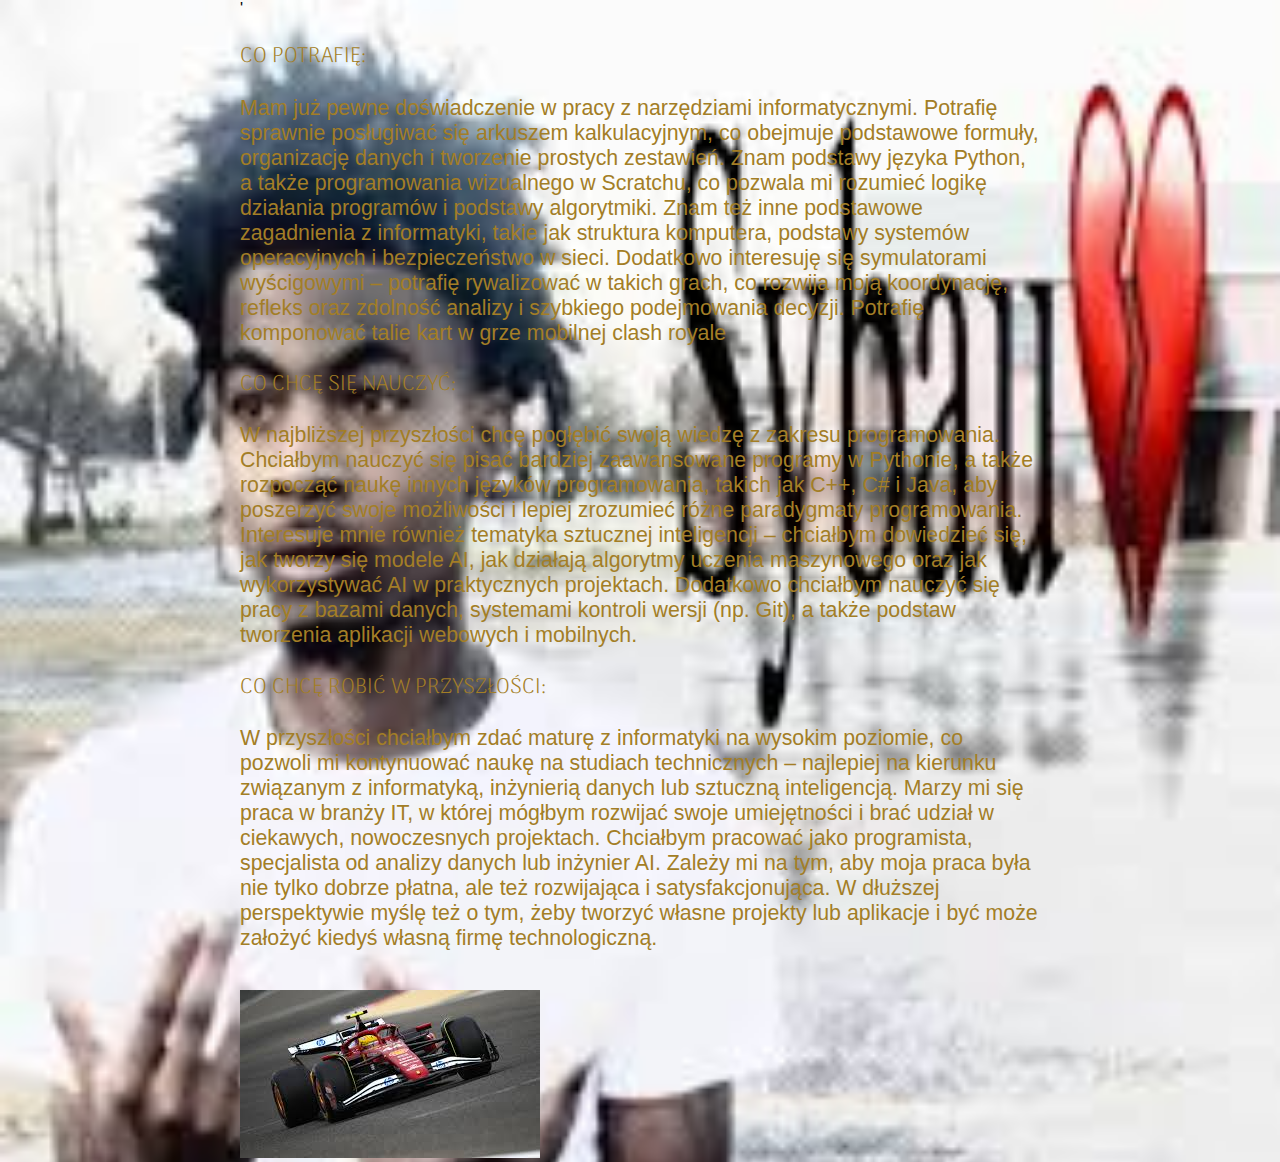
<file: index.html>
<!DOCTYPE html>
<html lang="en">
<head>
    <meta charset="UTF-8">
    <meta http-equiv="X-UA-Compatible" content="IE=edge">
    <meta name="viewport" content="width=device-width, initial-scale=1.0">
    <link rel="stylesheet" href="style.css">
    <link rel="preconnect" href="https://fonts.googleapis.com">
<link rel="preconnect" href="https://fonts.gstatic.com" crossorigin>
<link href="https://fonts.googleapis.com/css2?family=Arima:wght@100..700&display=swap" rel="stylesheet">
</head>
<body>'
    <div>


        <p id="coś"> <p class="arima-300">CO POTRAFIĘ:<br/></p>

        <P> Mam już pewne doświadczenie w pracy z narzędziami informatycznymi. Potrafię sprawnie posługiwać się arkuszem kalkulacyjnym, co obejmuje podstawowe formuły, organizację danych i tworzenie prostych zestawień. Znam podstawy języka Python, a także programowania wizualnego w Scratchu, co pozwala mi rozumieć logikę działania programów i podstawy algorytmiki. Znam też inne podstawowe zagadnienia z informatyki, takie jak struktura komputera, podstawy systemów operacyjnych i bezpieczeństwo w sieci. Dodatkowo interesuję się symulatorami wyścigowymi – potrafię rywalizować w takich grach, co rozwija moją koordynację, refleks oraz zdolność analizy i szybkiego podejmowania decyzji. Potrafię komponować talie kart w grze mobilnej clash royale<br/></P>
    
   <p id="coś"> <p class="arima-300"> CO CHCĘ SIĘ NAUCZYĆ:<br/></p>
    
<P>W najbliższej przyszłości chcę pogłębić swoją wiedzę z zakresu programowania. Chciałbym nauczyć się pisać bardziej zaawansowane programy w Pythonie, a także rozpocząć naukę innych języków programowania, takich jak C++, C# i Java, aby poszerzyć swoje możliwości i lepiej zrozumieć różne paradygmaty programowania. Interesuje mnie również tematyka sztucznej inteligencji – chciałbym dowiedzieć się, jak tworzy się modele AI, jak działają algorytmy uczenia maszynowego oraz jak wykorzystywać AI w praktycznych projektach. Dodatkowo chciałbym nauczyć się pracy z bazami danych, systemami kontroli wersji (np. Git), a także podstaw tworzenia aplikacji webowych i mobilnych.<br/></P>
    
<p id="coś"> <p class="arima-300">CO CHCĘ ROBIĆ W PRZYSZŁOŚCI:<br/></p>
    
<P> W przyszłości chciałbym zdać maturę z informatyki na wysokim poziomie, co pozwoli mi kontynuować naukę na studiach technicznych – najlepiej na kierunku związanym z informatyką, inżynierią danych lub sztuczną inteligencją. Marzy mi się praca w branży IT, w której mógłbym rozwijać swoje umiejętności i brać udział w ciekawych, nowoczesnych projektach. Chciałbym pracować jako programista, specjalista od analizy danych lub inżynier AI. Zależy mi na tym, aby moja praca była nie tylko dobrze płatna, ale też rozwijająca i satysfakcjonująca. W dłuższej perspektywie myślę też o tym, żeby tworzyć własne projekty lub aplikacje i być może założyć kiedyś własną firmę technologiczną.</P>

</p>


<br/>
<a href="https://www.formula1.com/"><img src="lh44.jfif"></a>
    </div>
</body>
</html>
</file>
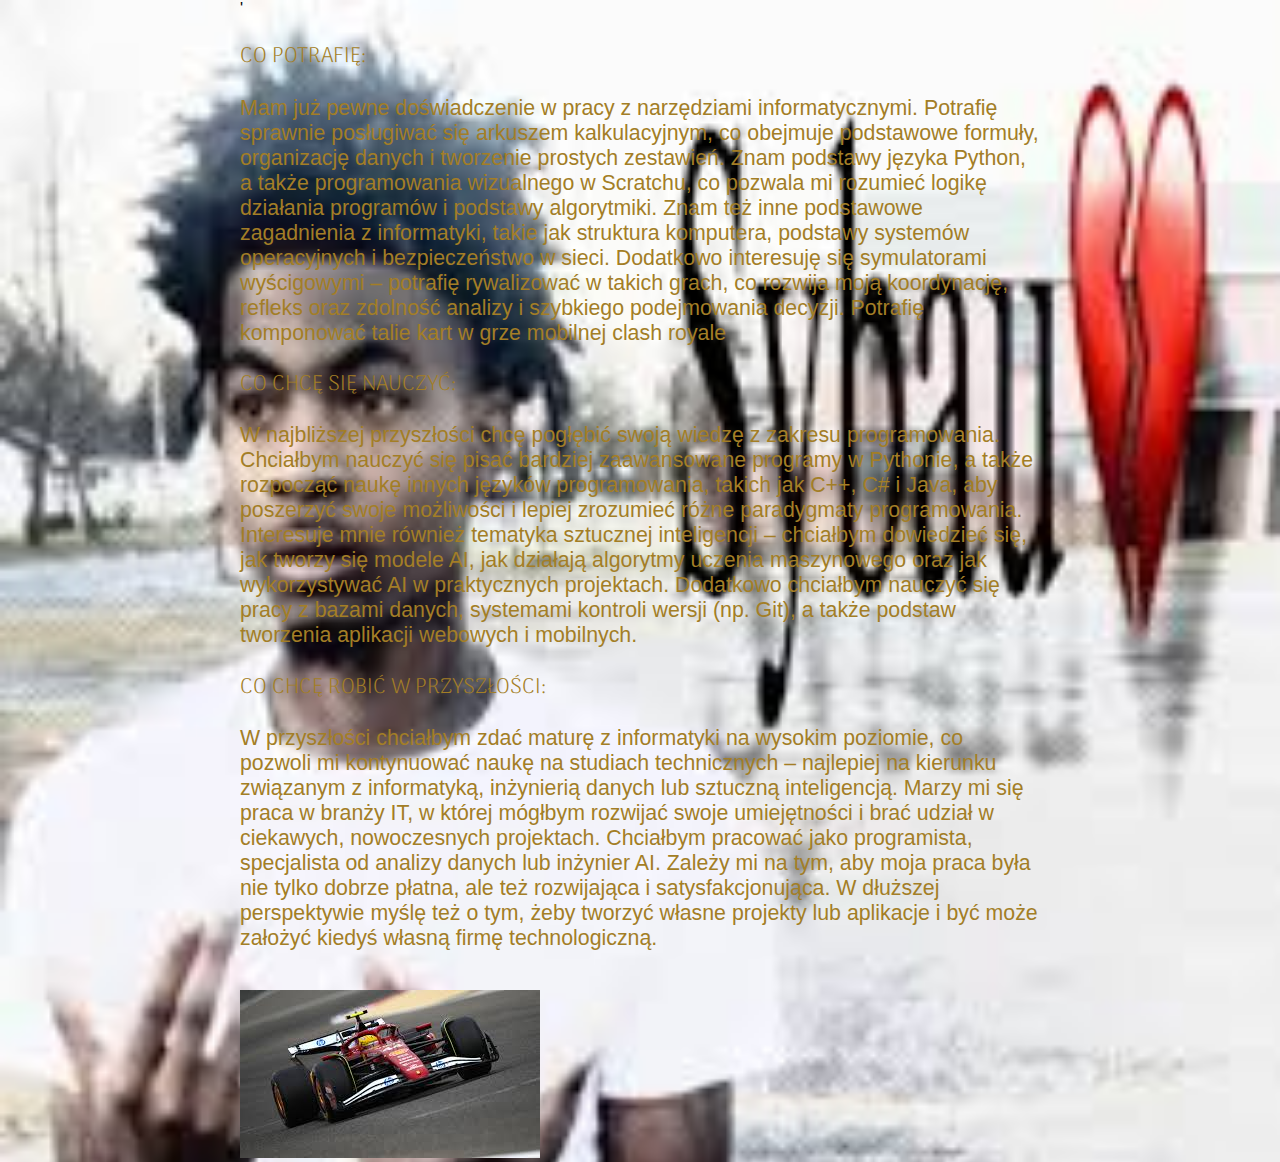
<file: www.html>
<!DOCTYPE html>
<html lang="en">
<head>
    <meta charset="UTF-8">
    <meta http-equiv="X-UA-Compatible" content="IE=edge">
    <meta name="viewport" content="width=device-width, initial-scale=1.0">
    <link rel="stylesheet" href="style.css">
    <link rel="preconnect" href="https://fonts.googleapis.com">
<link rel="preconnect" href="https://fonts.gstatic.com" crossorigin>
<link href="https://fonts.googleapis.com/css2?family=Arima:wght@100..700&display=swap" rel="stylesheet">
</head>
<body>'
    <div>


        <p id="coś"> <p class="arima-300">CO POTRAFIĘ:<br/></p>

        <P> Mam już pewne doświadczenie w pracy z narzędziami informatycznymi. Potrafię sprawnie posługiwać się arkuszem kalkulacyjnym, co obejmuje podstawowe formuły, organizację danych i tworzenie prostych zestawień. Znam podstawy języka Python, a także programowania wizualnego w Scratchu, co pozwala mi rozumieć logikę działania programów i podstawy algorytmiki. Znam też inne podstawowe zagadnienia z informatyki, takie jak struktura komputera, podstawy systemów operacyjnych i bezpieczeństwo w sieci. Dodatkowo interesuję się symulatorami wyścigowymi – potrafię rywalizować w takich grach, co rozwija moją koordynację, refleks oraz zdolność analizy i szybkiego podejmowania decyzji. Potrafię komponować talie kart w grze mobilnej clash royale<br/></P>
    
   <p id="coś"> <p class="arima-300"> CO CHCĘ SIĘ NAUCZYĆ:<br/></p>
    
<P>W najbliższej przyszłości chcę pogłębić swoją wiedzę z zakresu programowania. Chciałbym nauczyć się pisać bardziej zaawansowane programy w Pythonie, a także rozpocząć naukę innych języków programowania, takich jak C++, C# i Java, aby poszerzyć swoje możliwości i lepiej zrozumieć różne paradygmaty programowania. Interesuje mnie również tematyka sztucznej inteligencji – chciałbym dowiedzieć się, jak tworzy się modele AI, jak działają algorytmy uczenia maszynowego oraz jak wykorzystywać AI w praktycznych projektach. Dodatkowo chciałbym nauczyć się pracy z bazami danych, systemami kontroli wersji (np. Git), a także podstaw tworzenia aplikacji webowych i mobilnych.<br/></P>
    
<p id="coś"> <p class="arima-300">CO CHCĘ ROBIĆ W PRZYSZŁOŚCI:<br/></p>
    
<P> W przyszłości chciałbym zdać maturę z informatyki na wysokim poziomie, co pozwoli mi kontynuować naukę na studiach technicznych – najlepiej na kierunku związanym z informatyką, inżynierią danych lub sztuczną inteligencją. Marzy mi się praca w branży IT, w której mógłbym rozwijać swoje umiejętności i brać udział w ciekawych, nowoczesnych projektach. Chciałbym pracować jako programista, specjalista od analizy danych lub inżynier AI. Zależy mi na tym, aby moja praca była nie tylko dobrze płatna, ale też rozwijająca i satysfakcjonująca. W dłuższej perspektywie myślę też o tym, żeby tworzyć własne projekty lub aplikacje i być może założyć kiedyś własną firmę technologiczną.</P>

</p>


<br/>
<a href="https://www.formula1.com/"><img src="lh44.jfif"></a>
    </div>
</body>
</html>
</file>
<file: style.css>
P
{
    color:rgb(163, 126, 38);
    font-size: 16pt;
}
body
{
    font-family: 'Franklin Gothic Medium', 'Arial Narrow', Arial, sans-serif;
    background-color: rgb(20, 43, 23);
    background-image: url(sybau.jfif);
    background-size: cover;
    max-width: 800px;
    margin: auto;
}
#id
{
    font-size: 30pt;
    color:rgb(163, 126, 38);
}


.arima-300 
{
    font-family: "Arima", system-ui;
    font-optical-sizing: auto;
    font-weight: 300;
    font-style: normal;
}
</file>
